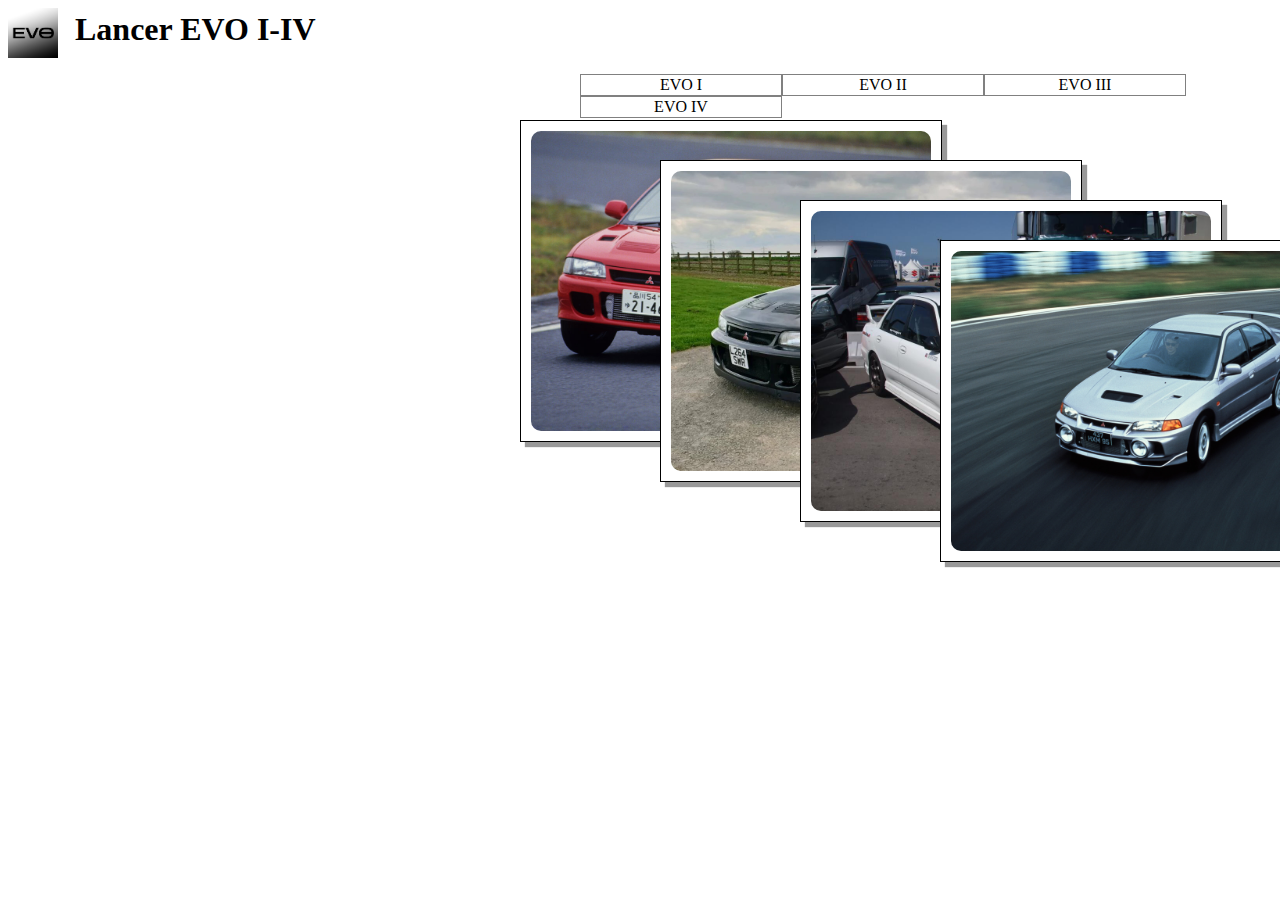
<file: index.html>
<html>

<head>
<title>
Mitsubishi Lancer Evolution
</title>
<link rel="stylesheet" type="text/css" href="style.css">
</head>

<body>
<logo>
<img src="evologo.png">
</logo>

<h1>Lancer EVO I-IV</h1>

<menu>
	<ul>
		<li><a href="evo1.html">EVO I</a></li>
		<li><a href="evo2.html">EVO II</a></li>
		<li><a href="evo3.html">EVO III</a></li>
		<li><a href="evo4.html">EVO IV</a></li>
	</ul>
</menu>
<photo>
	<a href="evo1.html" id="a1"><img src="evo1.jpg" alt="EVO I"></a>
	<a href="evo2.html" id="a2"><img src="evo2.jpg" alt="EVO II"></a>
	<a href="evo3.html" id="a3"><img src="evo3.jpg" alt="EVO III"></a>
	<a href="evo4.html" id="a4"><img src="evo4.jpg" alt="EVO IV"></a>
</photo>

</body>
</html>
</file>
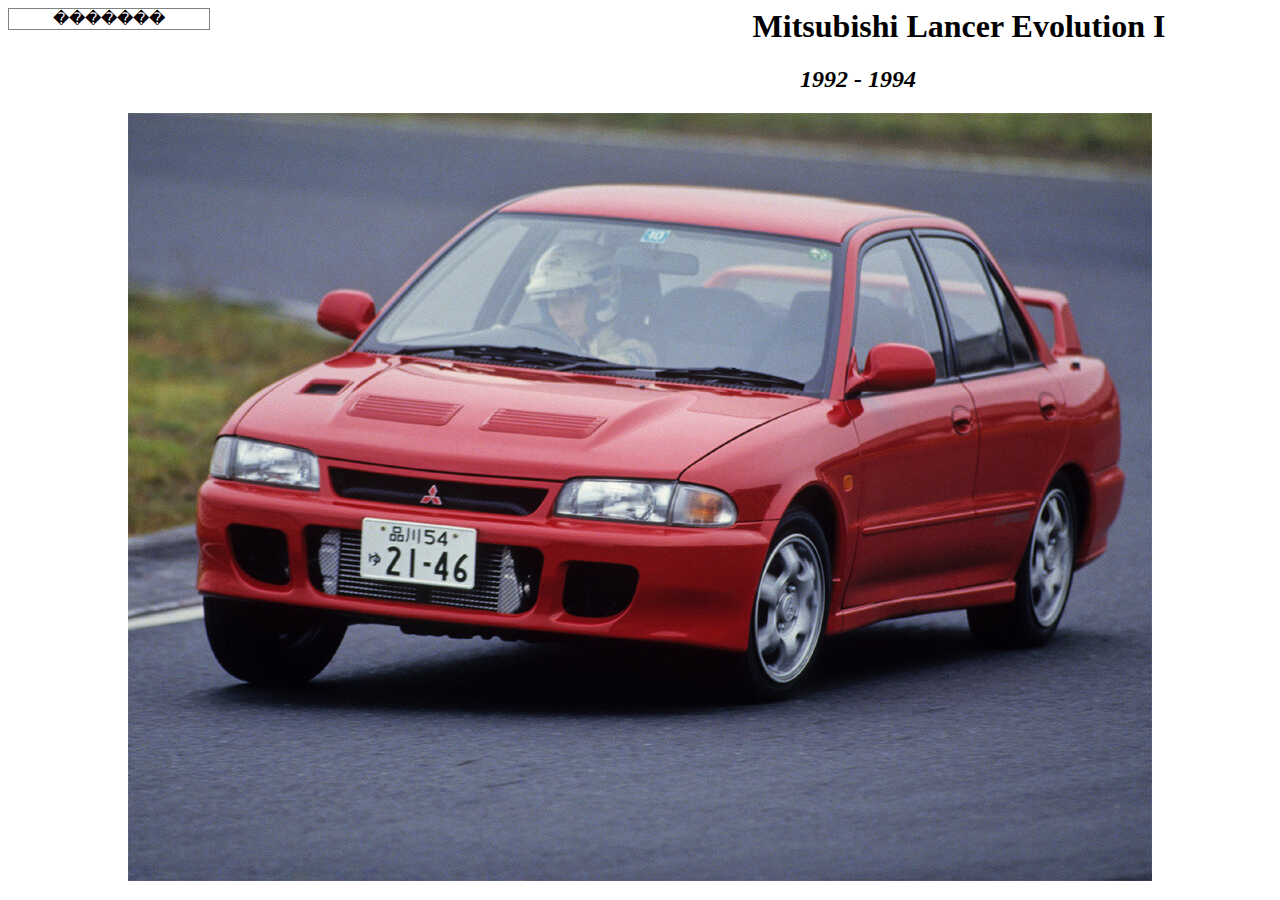
<file: evo1.html>
<html>
<head>
<link rel="stylesheet" type="text/css" href="evo1234.css">
<title>
Lancer EVO I
</title>
</head>
<body>
<div class="cancel">
	<a href="index.html">�������</a>
</div>
<h1>Mitsubishi Lancer Evolution I</h1>
<center>
<h2>1992 - 1994</h2>
<img src="evo1.jpg" alt="EVO I">
</center>
</body>
</html>
</file>
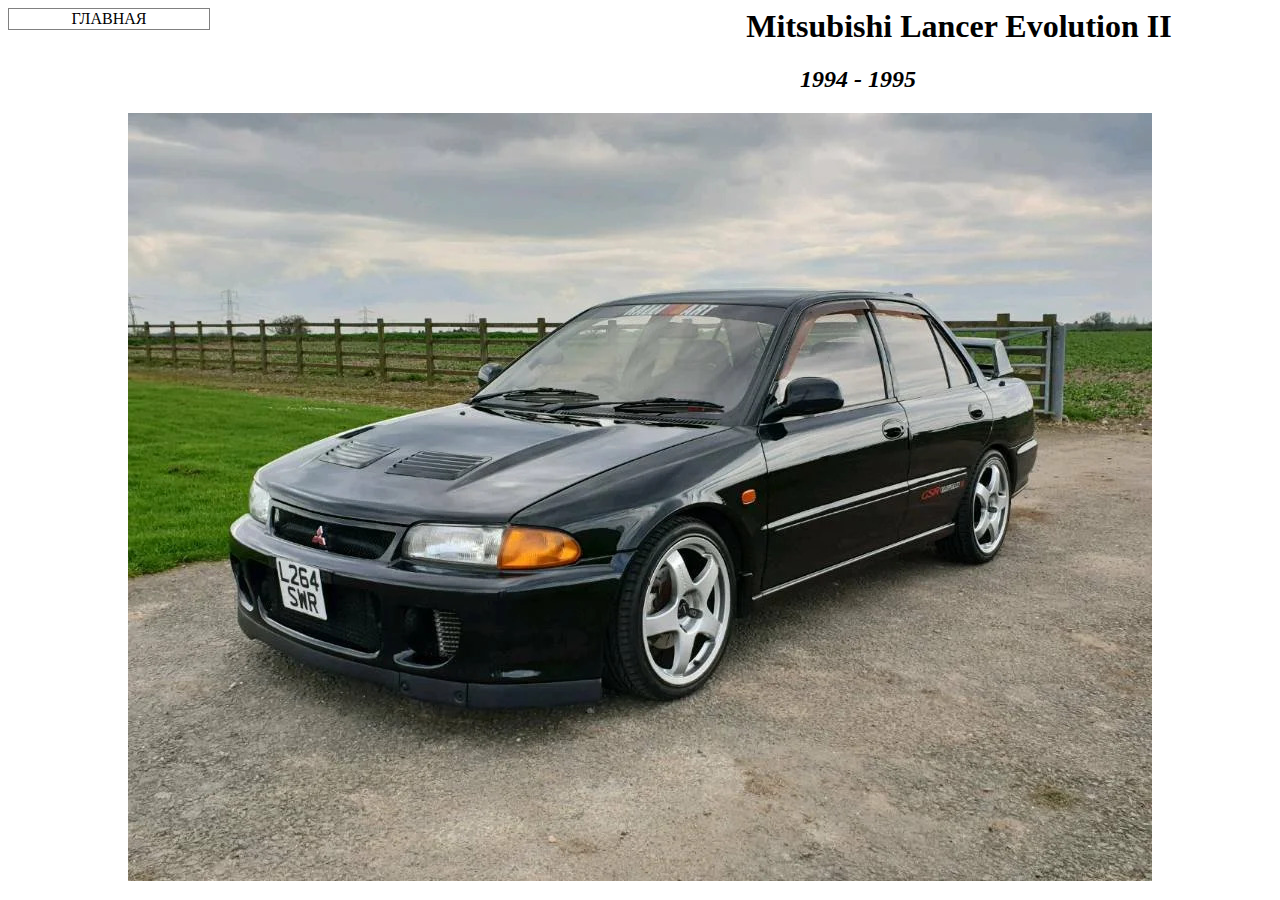
<file: evo2.html>
<html>
<head>
<link rel="stylesheet" type="text/css" href="evo1234.css">
<title>
Lancer EVO II
</title>
</head>
<body>
<div class="cancel">
	<a href="index.html">ГЛАВНАЯ</a>
</div>
<h1>Mitsubishi Lancer Evolution II</h1>
<center>
<h2>1994 - 1995</h2>
<img src="evo2.jpg" alt="EVO II">
</center>
</body>
</html>
</file>
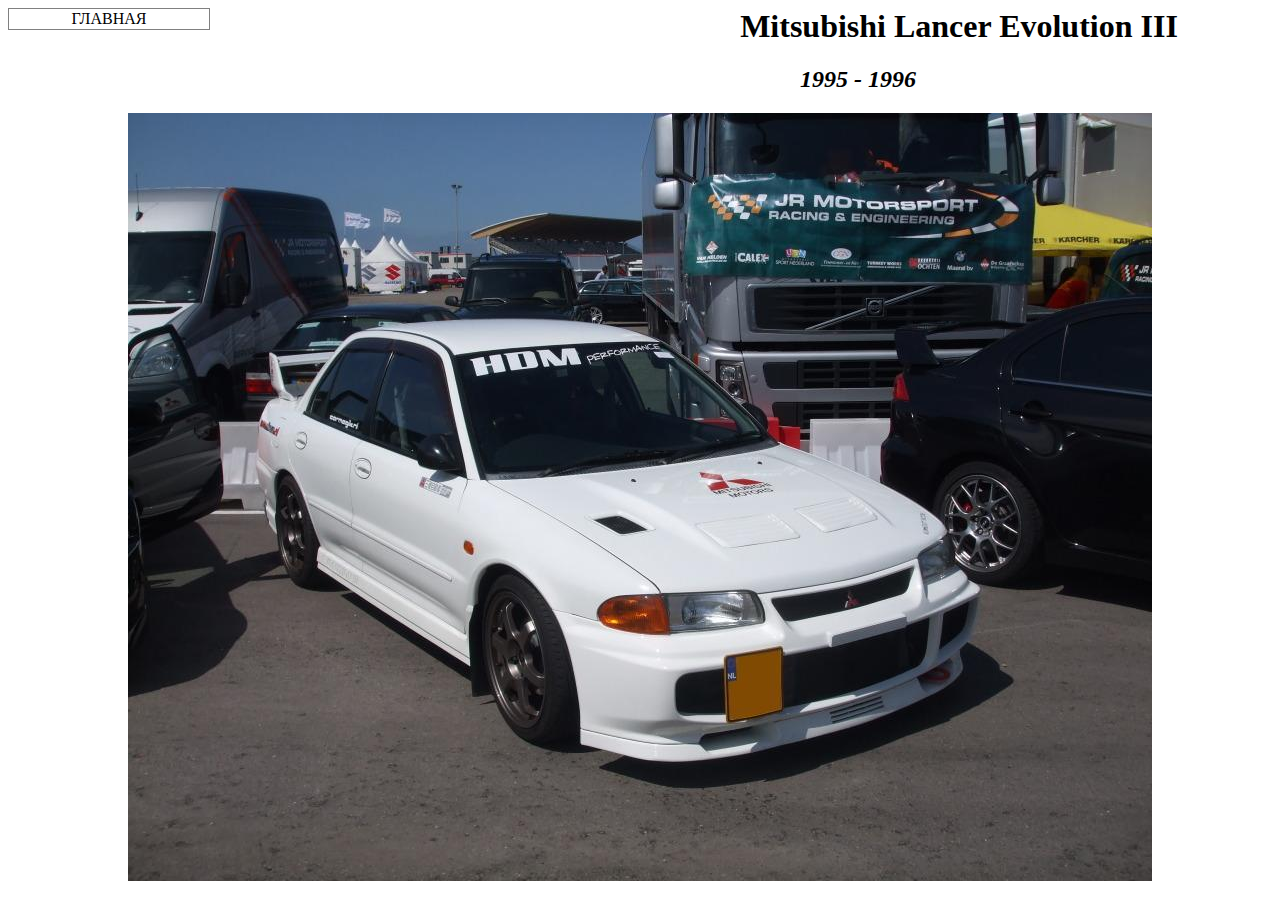
<file: evo3.html>
<html>
<head>
<link rel="stylesheet" type="text/css" href="evo1234.css">
<title>
Lancer EVO III
</title>
</head>
<body>
<div class="cancel">
	<a href="index.html">ГЛАВНАЯ</a>
</div>
<h1>Mitsubishi Lancer Evolution III</h1>
<center>
<h2>1995 - 1996</h2>
<img src="evo3.jpg" alt="EVO III">
</center>
</body>
</html>
</file>
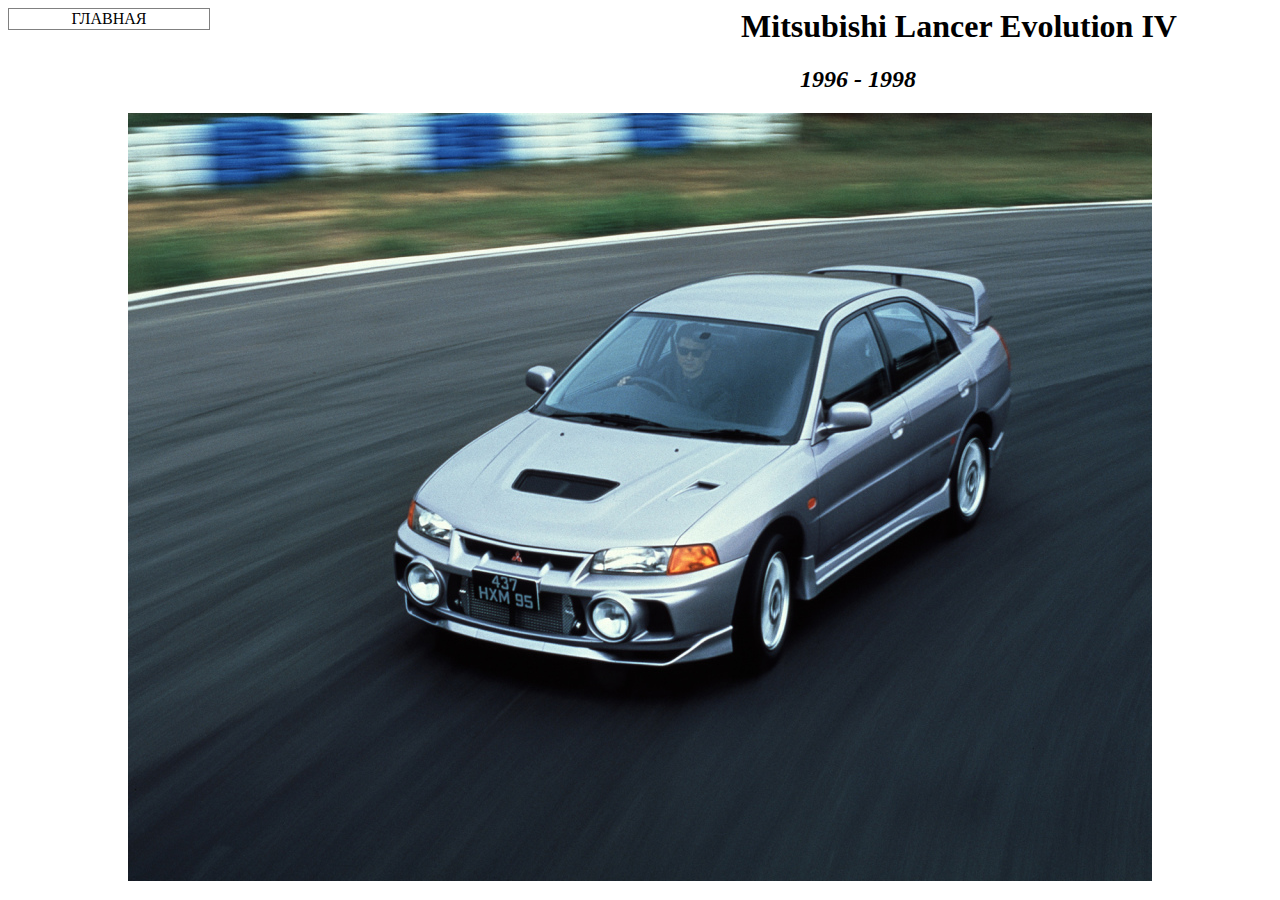
<file: evo4.html>
<html>
<head>
<link rel="stylesheet" type="text/css" href="evo1234.css">
<title>
Lancer EVO IV
</title>
</head>
<body>
<div class="cancel">
	<a href="index.html">ГЛАВНАЯ</a>
</div>
<h1>Mitsubishi Lancer Evolution IV</h1>
<center>
<h2>1996 - 1998</h2>
<img src="evo4.jpg" alt="EVO IV">
</center>
</body>
</html>
</file>
<file: style.css>
body{
font-family: Century Gothic;
animation: change-background 20s infinite;}
@keyframes change-background{
0% {background: #00FF98;}
7% {background: #00FFFF;}
14% {background: #0090FF;}
21% {background: #004DFF;}
28% {background: #0000FF;}
35%{background: #3D00FF;}
42%{background: #6D00FF;}
50%{background: #A400FF;}
50%{background: #A400FF;}
57%{background: #6D00FF;}
64%{background: #3D00FF;}
71%{background: #0000FF;}
78%{background: #004DFF;}
85%{background: #0090FF;}
92%{background: #00FF98;}
100%{background: #00FF98;}}

h1{text-align: center;
position: absolute;
top: -10px;
left: 75px;
}

img{width: 50px; height: 50px;}

photo img{height: 300px; width: 400px; border-radius: 10px;}

photo a{
	background-color: #fff;
	border: solid 1px black;
	padding: 10px;
	position: absolute;
	box-shadow: 5px 5px 1px rgba(0,0,0,0.4);}

photo a:hover{z-index: 1;}




menu{position: absolute; left: 500px;}

menu ul li{
	text-align: center;
	font-family: Century Gothic;
	border-top: 1px solid grey;
	border-bottom: 1px solid grey;
	border-left: 1px solid grey;
	border-right: 1px solid grey;
	width: 200px;
	display: inline;
	float: left;
	list-style-type: none;}

menu ul li a{
	text-decoration: none;
	line-height: 20px;
	color: black;
	height: 20px;
	display: block;
	background: white;}

menu ul li a:hover{
	background: #AC0102;
	color: white;}

#a1{top: 120px; left: 520px;}
#a2{top: 160px; left: 660px;}
#a3{top: 200px; left: 800px;}
#a4{top: 240px; left: 940px;}
</file>
<file: evo1234.css>
h1,h2{
text-align: center;
width: 1700px;
font-family: Century Gothic;}
h2{
font-style: italic;}
div.cancel{
	text-align: center;
	font-family: Century Gothic;
	border-top: 1px solid grey;
	border-bottom: 1px solid grey;
	border-left: 1px solid grey;
	border-right: 1px solid grey;
	width: 200px;
	display: inline;
	float: left;
	list-style-type: none;}
div.cancel a{
	text-decoration: none;
	line-height: 20px;
	color: black;
	height: 20px;
	display: block;
	background: white;}
div.cancel a:hover{
	background: #AC0102;
	color: white;}
</file>
